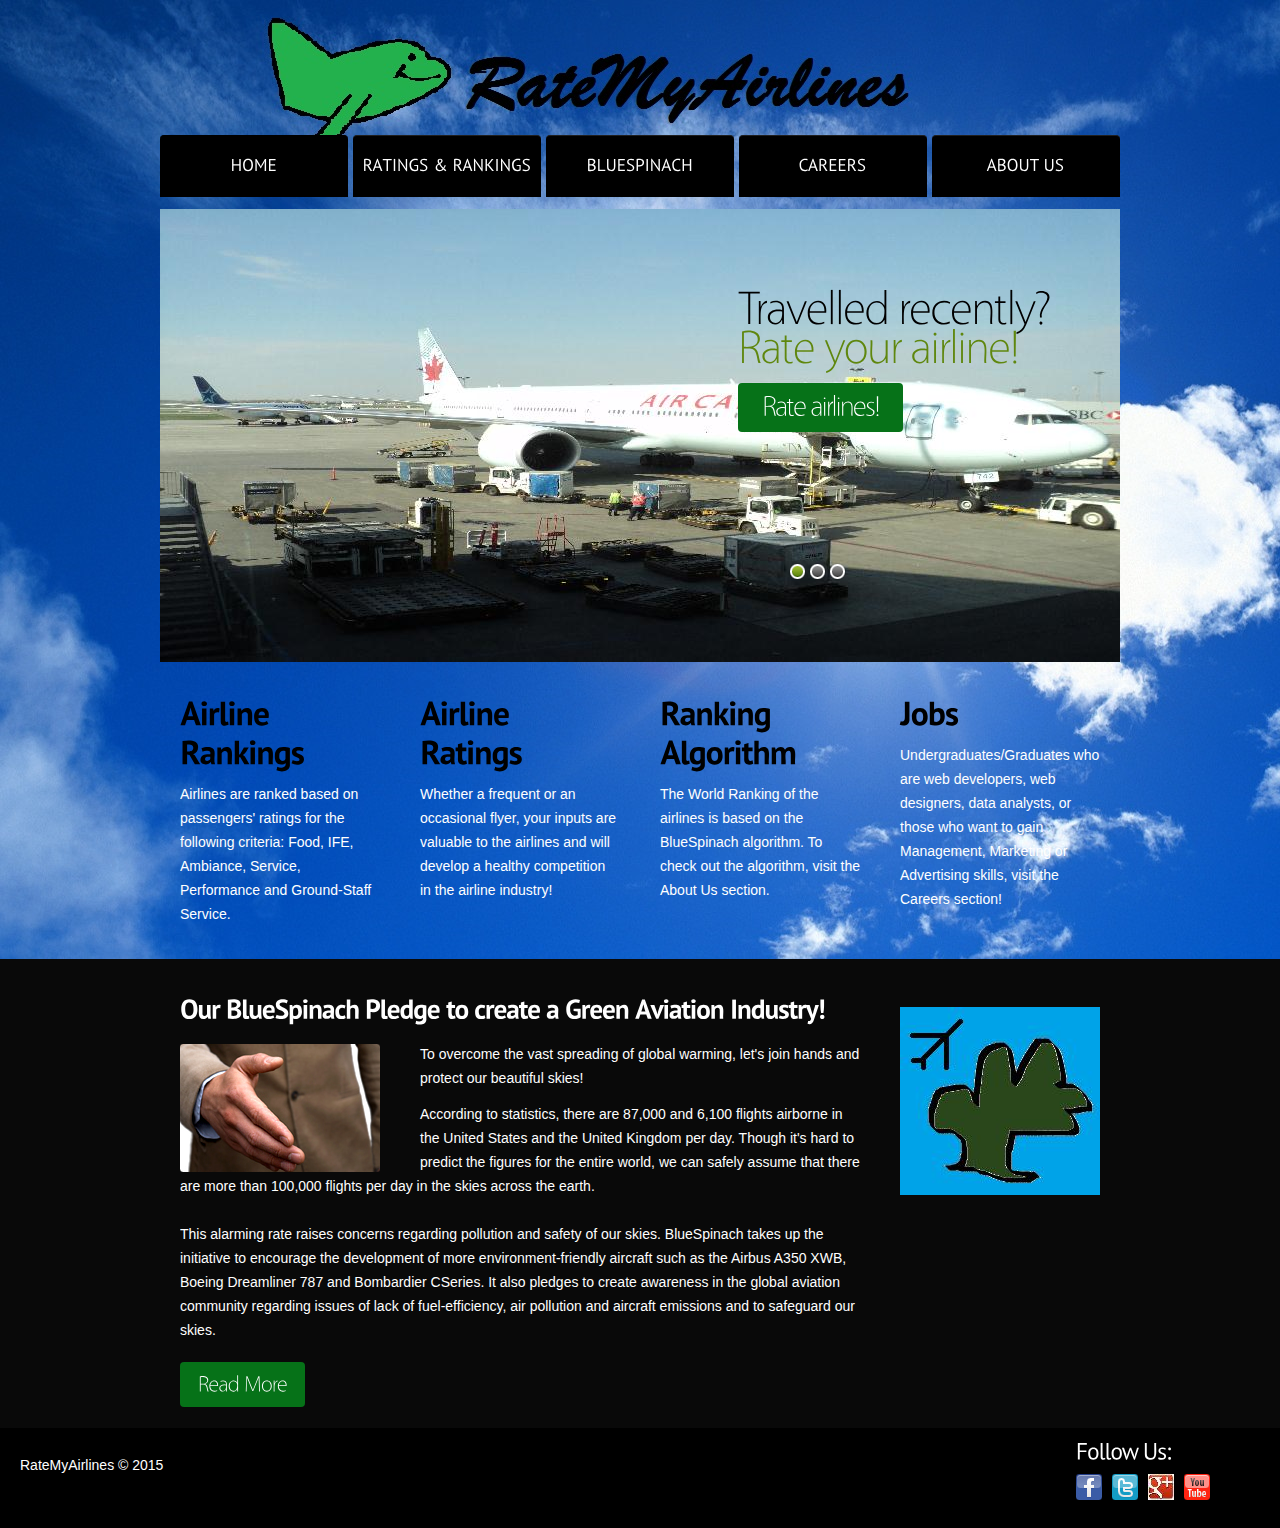
<file: index.html>
﻿<!DOCTYPE html>
<html lang="en">
	<head>
		<title>RateMyAirlines</title>
		<meta charset="utf-8">
		<link rel="stylesheet" href="css/reset.css" type="text/css" media="all">	<!-- In CSS folder (visibility hidden to public) -->
		<link rel="stylesheet" href="css/layout.css" type="text/css" media="all">	<!-- In CSS folder (visibility hidden to public) -->
		<link rel="stylesheet" href="css/style.css" type="text/css" media="all">	<!-- In CSS folder (visibility hidden to public) -->
		<script type="text/javascript" src="js/jquery-1.6.js" ></script>			<!-- In JS Folder (visibility hidden to public) -->
		<script type="text/javascript" src="js/cufon-yui.js"></script>				<!-- In JS Folder (visibility hidden to public) -->
		<script type="text/javascript" src="js/cufon-replace.js"></script>  		<!-- In JS Folder (visibility hidden to public) -->
		<script type="text/javascript" src="js/Vegur_300.font.js"></script>			<!-- In JS Folder (visibility hidden to public) -->
		<script type="text/javascript" src="js/PT_Sans_700.font.js"></script>		<!-- In JS Folder (visibility hidden to public) -->
		<script type="text/javascript" src="js/PT_Sans_400.font.js"></script>		<!-- In JS Folder (visibility hidden to public) -->
		<script type="text/javascript" src="js/tms-0.3.js"></script>				<!-- In JS Folder (visibility hidden to public) -->
		<script type="text/javascript" src="js/tms_presets.js"></script>			<!-- In JS Folder (visibility hidden to public) -->
		<script type="text/javascript" src="js/jquery.easing.1.3.js"></script>		<!-- In JS Folder (visibility hidden to public) -->
		<script type="text/javascript" src="js/atooltip.jquery.js"></script>		<!-- In JS Folder (visibility hidden to public) -->
		<!--[if lt IE 9]>
		<script type="text/javascript" src="js/html5.js"></script>
		<link rel="stylesheet" href="css/ie.css" type="text/css" media="all">
		<![endif]-->
		<!--[if lt IE 7]>
			<div style=' clear: both; text-align:center; position: relative;'>
				<a href="http://windows.microsoft.com/en-US/internet-explorer/products/ie/home?ocid=ie6_countdown_bannercode"><img src="http://storage.ie6countdown.com/assets/100/images/banners/warning_bar_0000_us.jpg" border="0" height="42" width="820" alt="You might not be able to view all the contents of this page because you are using an outdated browser. For a faster and safer browsing experience, switch to Google Chrome." /></a>
			</div>
		<![endif]-->
	</head>
<script>
div.bottom{
width:100%;
background: black;
}
</script>
	<body id="page1">
		<div class="main">
<!--header -->
			<header>
				<div class="wrapper">
					<h1><a href="index.html" id=""></a></h1>
				</div>
				<nav>
					<ul id="menu">
						<li class="active"><a href="index.html"><span>Home</span></a></li>
						<li><a href="Ratings&Rankings.html"><span>Ratings & Rankings</span></a></li>
						<li><a href="BlueSpinach.html"><span>BlueSpinach</span></a></li>
						<li><a href="Careers.html"><span>Careers</span></a></li>
						<li class="last"><a href="AboutUs.html"><span>About Us</span></a></li>
					</ul>
				</nav>
				<div id="slider">
					<ul class="items">
						<li>
							<img src="images/img1.jpg" alt="slide image">
							<div class="banner">
								<span class="title"><span class="color2">Travelled recently?</span><span class="color1">Rate your airline!</span></span>
								<a href="Ratings.php" class="button1">Rate airlines!</a>
							</div>
						</li>
						<li>
							<img src="images/lufthansa.jpg" alt="slide image">
							<div class="banner">
								<span class="title"><span class="color2">View the world rankings!</span></span>
								<a href="Rankings.html" class="button1">View Rankings</a>
							</div>
						</li>
						<li>
							<img src="images/img4.jpg" alt="slide image">
							<div class="banner">
								<span class="title"><span class="color2">Go Green and let the Skies be Blue!</span></span>
								<a href="BlueSpinach.html" class="button1">BlueSpinach</a>
							</div>
						</li>
					</ul>
				</div>
			</header>
<!--header end-->
<!--content -->
			<article id="content"><div class="ic"></div>
				<div class="wrapper">
					<div class="col1 marg_right1">
						<h2><font color = "black">Airline Rankings</font></h2>
						<p>Airlines are ranked based on passengers' ratings for the following criteria: Food, IFE, Ambiance, Service, Performance and Ground-Staff Service.</p>
					</div>
					<div class="col1 marg_right1">
						<h2><font color = "black">Airline<br>Ratings</font></h2>
						<p>Whether a frequent or an occasional flyer, your inputs are valuable to the airlines and will develop a healthy competition in the airline industry!</p>
					</div>
					<div class="col1 marg_right1">
						<h2><font color = "black">Ranking Algorithm</font></h2>
						<p>The World Ranking of the airlines is based on the BlueSpinach algorithm. To check out the algorithm, visit the About Us section.</p>
					</div>
					<div class="col1">
						<h2><font color = "black">Jobs<br></font></h2>
						<p>Undergraduates/Graduates who are web developers, web designers, data analysts, or those who want to gain Management, Marketing or Advertising skills, visit the Careers section! </p>  
					</div>
				</div>
			</article>
		</div>
		<div class="bg1">
			<div class="main">
				<article id="content2">
					<div class="wrapper">
						<div class="col2 marg_right1">
							<h3>Our BlueSpinach Pledge to create a Green Aviation Industry!</h3>
							<div class="wrapper">
								<figure class="left marg_right1"><img src="images/page1_img1.jpg" alt=""></figure>
								<p class="color2 pad_bot1">To overcome the vast spreading of global warming, let's join hands and protect our beautiful skies!</p>
								<p>According to statistics, there are 87,000 and 6,100 flights airborne in the United States and the United Kingdom per day. Though it's hard to predict the figures for the entire world, we can safely assume that there are more than 100,000 flights per day in the skies across the earth.</p>
							</div>
							<p>This alarming rate raises concerns regarding pollution and safety of our skies. BlueSpinach takes up the initiative to encourage the development of more environment-friendly aircraft such as the Airbus A350 XWB, Boeing Dreamliner 787 and Bombardier CSeries. It also pledges to create awareness in the global aviation community regarding issues of lack of fuel-efficiency, air pollution and aircraft emissions and to safeguard our skies.</p>
							<a href="BlueSpinach.html" class="button1">Read More</a>
						</div>
						<div class="col1">
							<br><br>
							<img src = "images/ourlogo1.jpg" alt = "">
						</div>
					</div>
				</article>
			</div>
		</div>
		<div class="bottom">
<!--content end-->
<!--footer -->
			<footer>
				<ul id="icons">
					<li class="first">Follow Us:</li>
					<li><a href="#" class="normaltip" title="Facebook"><img src="images/icon1.jpg" alt=""></a></li>
					<li><a href="#" class="normaltip" title="Twitter"><img src="images/icon2.jpg" alt=""></a></li>
					<li><a href="#" class="normaltip" title="Google+"><img src="images/icon3.jpg" alt=""></a></li>
					<li><a href="#" class="normaltip" title="YouTube"><img src="images/icon4.jpg" alt=""></a></li>
				</ul>
				RateMyAirlines &copy; 2015
				<!-- {%FOOTER_LINK} -->
			</footer>
<!--footer end-->
		</div>
		<script type="text/javascript"> Cufon.now(); </script>
		<script>
			$(window).load(function(){
				$('#slider')._TMS({
					banners:true,
					waitBannerAnimation:false,
					preset:'diagonalFade',
					easing:'easeOutQuad',
					pagination:true,
					duration:400,
					slideshow:5000,
					bannerShow:function(banner){
						banner.css({marginRight:-500}).stop().animate({marginRight:0}, 600)
					},
					bannerHide:function(banner){
						banner.stop().animate({marginRight:-500}, 600)
					}
					})
			})
		</script>
	</body>
</html>
</file>
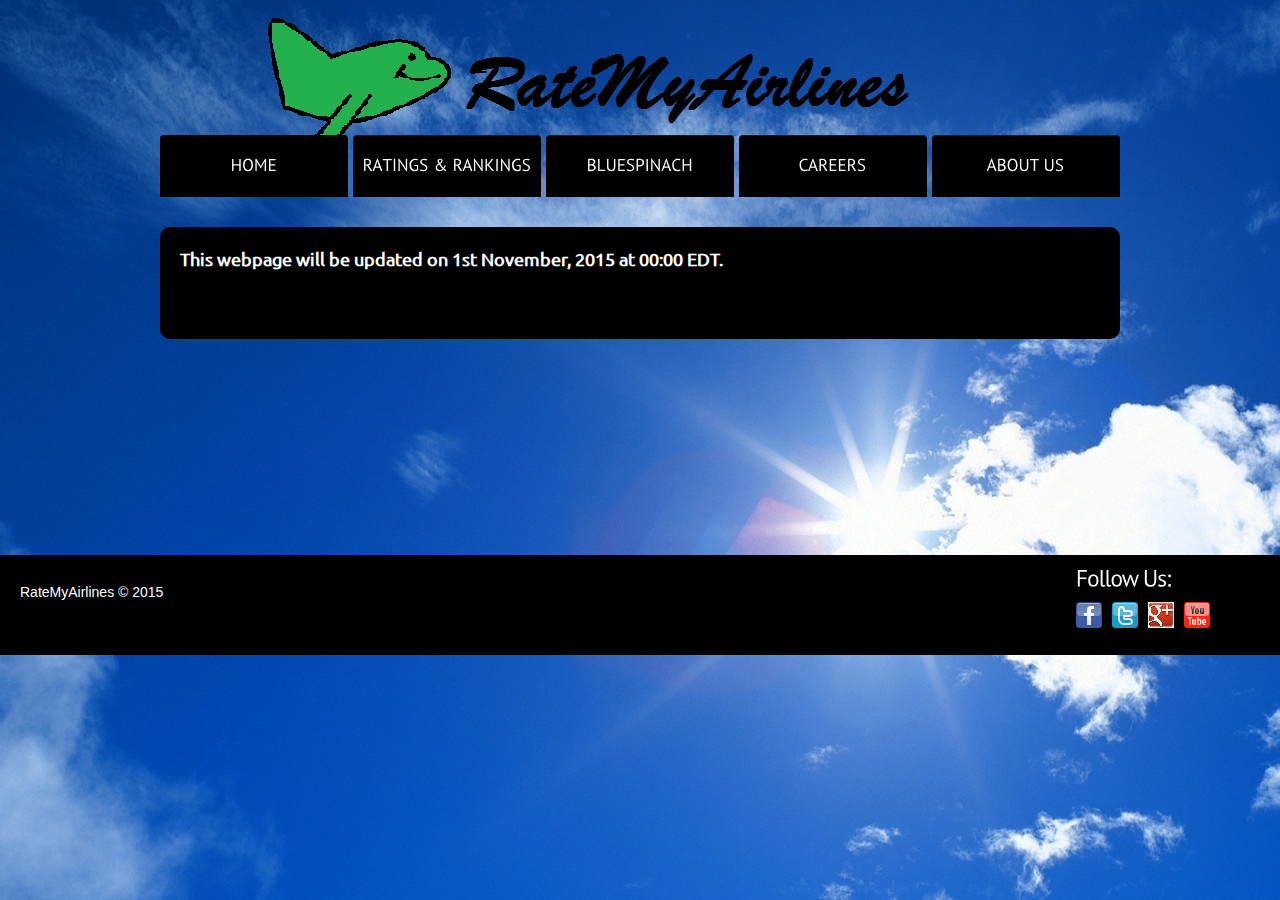
<file: AboutUs.html>
<!DOCTYPE html>
<html lang="en">
	<head>
		<title>RateMyAirlines</title>
		<meta charset="utf-8">
		<link rel="stylesheet" href="css/reset.css" type="text/css" media="all">
		<link rel="stylesheet" href="css/layout.css" type="text/css" media="all">
		<link rel="stylesheet" href="css/style.css" type="text/css" media="all">
		<script type="text/javascript" src="js/jquery-1.6.js" ></script>
		<script type="text/javascript" src="js/cufon-yui.js"></script>
		<script type="text/javascript" src="js/cufon-replace.js"></script>  
		<script type="text/javascript" src="js/Vegur_300.font.js"></script>
		<script type="text/javascript" src="js/PT_Sans_700.font.js"></script>
		<script type="text/javascript" src="js/PT_Sans_400.font.js"></script>
		<script type="text/javascript" src="js/tms-0.3.js"></script>
		<script type="text/javascript" src="js/tms_presets.js"></script>
		<script type="text/javascript" src="js/jquery.easing.1.3.js"></script>
		<script type="text/javascript" src="js/atooltip.jquery.js"></script>
		<!--[if lt IE 9]>
		<script type="text/javascript" src="js/html5.js"></script>
		<link rel="stylesheet" href="css/ie.css" type="text/css" media="all">
		<![endif]-->
		<!--[if lt IE 7]>
			<div style=' clear: both; text-align:center; position: relative;'>
				<a href="http://windows.microsoft.com/en-US/internet-explorer/products/ie/home?ocid=ie6_countdown_bannercode"><img src="http://storage.ie6countdown.com/assets/100/images/banners/warning_bar_0000_us.jpg" border="0" height="42" width="820" alt="You are using an outdated browser. For a faster, safer browsing experience, upgrade for free today." /></a>
			</div>
		<![endif]-->
		<style type="text/css">
			@font-face{
				font-family: FormFont;
				src: url('Ubuntu-R.ttf');
			}
			div.topBox{
				margin-top: 0px;
				margin-left: 0px;
				width: 650px;
				height: 125px;
				visibility: hidden;
			}
			div.text{
				background: black;
				border-bottom-right-radius: 10px;
				border-top-left-radius: 10px;
				border-bottom-left-radius: 10px;
				border-top-right-radius: 10px;
				padding-top: 20px;
				padding-bottom: 20px;
			}
			div.text1{
				background: black;
			}
			.h3{
				font-size: 25px;
			}
			h3{
				color: green;
				font-family: FormFont;
				font-size: 200%;
			}
			.h4{
				font-size: 18px;
			}
			h4{
				color: white;
				font-family: FormFont;
			}
			div.temp{
				margin-left: 20px;
			}
			div.bottom{
				width: 100%;
				background: black;
			}
		</style>
	</head>
	<body id="page5">
		<div class="main">
<!--header -->
			<header>
				<div class="topBox">
					<p></p>
				</div>
				<nav>
					<ul id="menu">
						<li class="active"><a href="index.html"><span>Home</span></a></li>
						<li><a href="Ratings&Rankings.html"><span>Ratings & Rankings</span></a></li>
						<li><a href="BlueSpinach.html"><span>BlueSpinach</span></a></li>
						<li><a href="Careers.html"><span>Careers</span></a></li>
						<li class="last"><a href="AboutUs.html"><span>About Us</span></a></li>
					</ul>
				</nav>
			</header>
<!--header end-->
		</div>
		<div class="main">
			<br>
			<br>
			<div class="text">
				<div class="temp">
					<h4 class="h4">This webpage will be updated on 1st November, 2015 at 00:00 EDT.</h4>
					<br>
					<br>
				</div>
			</div><br><br><br><br><br><br><br><br>
			<div class = "main">
			<div class = "text1">
			</div>
			</div>
			</div>
			<br>
<!--content end-->
<!--footer -->
			<div class="bottom">
			<footer>
				<ul id="icons">
					<li class="first">Follow Us:</li>
					<li><a href="#" class="normaltip" title="Facebook"><img src="images/icon1.jpg" alt=""></a></li>
					<li><a href="#" class="normaltip" title="Twitter"><img src="images/icon2.jpg" alt=""></a></li>
					<li><a href="#" class="normaltip" title="Google+"><img src="images/icon3.jpg" alt=""></a></li>
					<li><a href="#" class="normaltip" title="YouTube"><img src="images/icon4.jpg" alt=""></a></li>
				</ul>
				RateMyAirlines &copy; 2015
				<!-- {%FOOTER_LINK} -->
			</footer>
			</div>
<!--footer end-->
		
		<script type="text/javascript"> Cufon.now(); </script>
	</body>
</html>
</file>
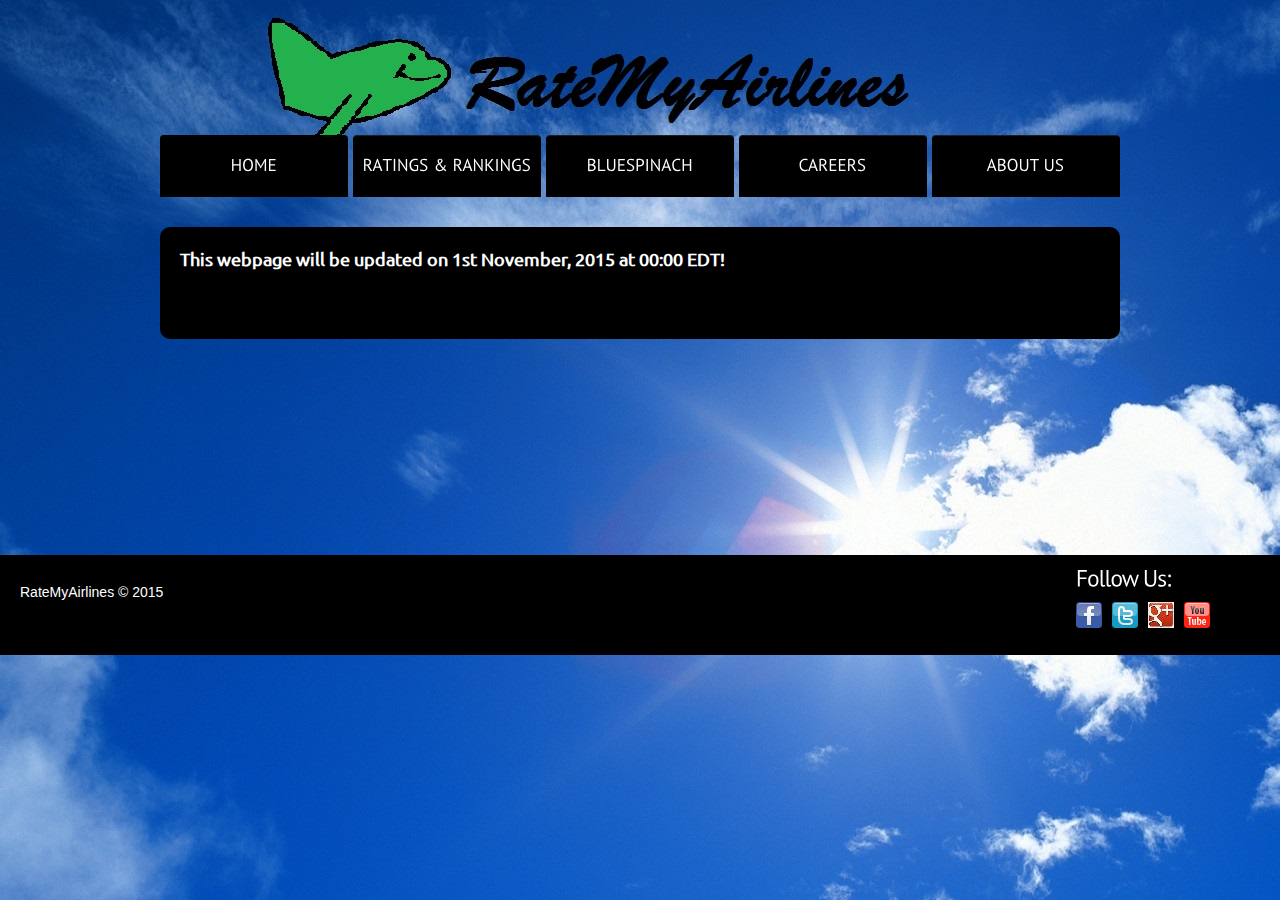
<file: BlueSpinach.html>
<!DOCTYPE html>
<html lang="en">
	<head>
		<title>RateMyAirlines</title>
		<meta charset="utf-8">
		<link rel="stylesheet" href="css/reset.css" type="text/css" media="all">
		<link rel="stylesheet" href="css/layout.css" type="text/css" media="all">
		<link rel="stylesheet" href="css/style.css" type="text/css" media="all">
		<script type="text/javascript" src="js/jquery-1.6.js" ></script>
		<script type="text/javascript" src="js/cufon-yui.js"></script>
		<script type="text/javascript" src="js/cufon-replace.js"></script>  
		<script type="text/javascript" src="js/Vegur_300.font.js"></script>
		<script type="text/javascript" src="js/PT_Sans_700.font.js"></script>
		<script type="text/javascript" src="js/PT_Sans_400.font.js"></script>
		<script type="text/javascript" src="js/tms-0.3.js"></script>
		<script type="text/javascript" src="js/tms_presets.js"></script>
		<script type="text/javascript" src="js/jquery.easing.1.3.js"></script>
		<script type="text/javascript" src="js/atooltip.jquery.js"></script>
		<!--[if lt IE 9]>
		<script type="text/javascript" src="js/html5.js"></script>
		<link rel="stylesheet" href="css/ie.css" type="text/css" media="all">
		<![endif]-->
		<!--[if lt IE 7]>
			<div style=' clear: both; text-align:center; position: relative;'>
				<a href="http://windows.microsoft.com/en-US/internet-explorer/products/ie/home?ocid=ie6_countdown_bannercode"><img src="http://storage.ie6countdown.com/assets/100/images/banners/warning_bar_0000_us.jpg" border="0" height="42" width="820" alt="You are using an outdated browser. For a faster, safer browsing experience, upgrade for free today." /></a>
			</div>
		<![endif]-->
		<style type="text/css">
			@font-face{
				font-family: FormFont;
				src: url('Ubuntu-R.ttf');
			}
			div.topBox{
				margin-top: 0px;
				margin-left: 0px;
				width: 650px;
				height: 125px;
				visibility: hidden;
			}
			div.text{
				background: black;
				border-bottom-right-radius: 10px;
				border-top-left-radius: 10px;
				border-bottom-left-radius: 10px;
				border-top-right-radius: 10px;
				padding-top: 20px;
				padding-bottom: 20px;
			}
			div.text1{
				background: black;
			}
			.h3{
				font-size: 25px;
			}
			h3{
				color: green;
				font-family: FormFont;
				font-size: 200%;
			}
			.h4{
				font-size: 18px;
			}
			h4{
				color: white;
				font-family: FormFont;
			}
			div.temp{
				margin-left: 20px;
			}
			div.bottom{
				width: 100%;
				background: black;
			}
		</style>
	</head>
	<body id="page5">
		<div class="main">
<!--header -->
			<header>
				<div class="topBox">
					<p></p>
				</div>
				<nav>
					<ul id="menu">
						<li class="active"><a href="index.html"><span>Home</span></a></li>
						<li><a href="Ratings&Rankings.html"><span>Ratings & Rankings</span></a></li>
						<li><a href="BlueSpinach.html"><span>BlueSpinach</span></a></li>
						<li><a href="Careers.html"><span>Careers</span></a></li>
						<li class="last"><a href="AboutUs.html"><span>About Us</span></a></li>
					</ul>
				</nav>
			</header>
<!--header end-->
		</div>
		<div class="main">
			<br>
			<br>
			<div class="text">
				<div class="temp">
					<h4 class="h4">This webpage will be updated on 1st November, 2015 at 00:00 EDT! </h4>
					<br>
					<br>
				</div>
			</div><br><br><br><br><br><br><br><br>
			<div class = "main">
			<div class = "text1">
			</div>
			</div>
			</div>
			<br>
<!--content end-->
<!--footer -->
			<div class="bottom">
			<footer>
				<ul id="icons">
					<li class="first">Follow Us:</li>
					<li><a href="#" class="normaltip" title="Facebook"><img src="images/icon1.jpg" alt=""></a></li>
					<li><a href="#" class="normaltip" title="Twitter"><img src="images/icon2.jpg" alt=""></a></li>
					<li><a href="#" class="normaltip" title="Google+"><img src="images/icon3.jpg" alt=""></a></li>
					<li><a href="#" class="normaltip" title="YouTube"><img src="images/icon4.jpg" alt=""></a></li>
				</ul>
				RateMyAirlines &copy; 2015
				<!-- {%FOOTER_LINK} -->
			</footer>
			</div>
<!--footer end-->
		
		<script type="text/javascript"> Cufon.now(); </script>
	</body>
</html>
</file>
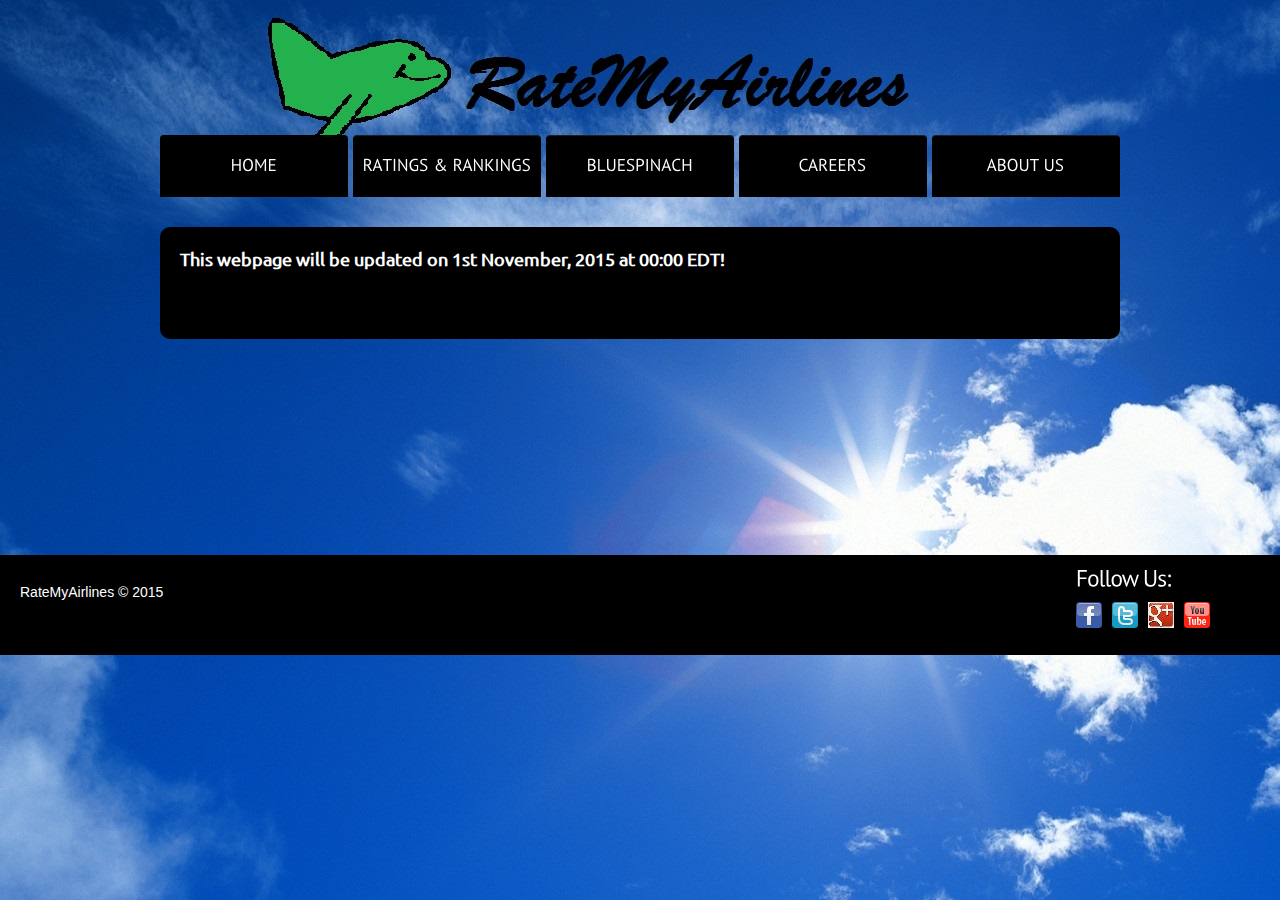
<file: Careers.html>
<!DOCTYPE html>
<html lang="en">
	<head>
		<title>RateMyAirlines</title>
		<meta charset="utf-8">
		<link rel="stylesheet" href="css/reset.css" type="text/css" media="all">
		<link rel="stylesheet" href="css/layout.css" type="text/css" media="all">
		<link rel="stylesheet" href="css/style.css" type="text/css" media="all">
		<script type="text/javascript" src="js/jquery-1.6.js" ></script>
		<script type="text/javascript" src="js/cufon-yui.js"></script>
		<script type="text/javascript" src="js/cufon-replace.js"></script>  
		<script type="text/javascript" src="js/Vegur_300.font.js"></script>
		<script type="text/javascript" src="js/PT_Sans_700.font.js"></script>
		<script type="text/javascript" src="js/PT_Sans_400.font.js"></script>
		<script type="text/javascript" src="js/tms-0.3.js"></script>
		<script type="text/javascript" src="js/tms_presets.js"></script>
		<script type="text/javascript" src="js/jquery.easing.1.3.js"></script>
		<script type="text/javascript" src="js/atooltip.jquery.js"></script>
		<!--[if lt IE 9]>
		<script type="text/javascript" src="js/html5.js"></script>
		<link rel="stylesheet" href="css/ie.css" type="text/css" media="all">
		<![endif]-->
		<!--[if lt IE 7]>
			<div style=' clear: both; text-align:center; position: relative;'>
				<a href="http://windows.microsoft.com/en-US/internet-explorer/products/ie/home?ocid=ie6_countdown_bannercode"><img src="http://storage.ie6countdown.com/assets/100/images/banners/warning_bar_0000_us.jpg" border="0" height="42" width="820" alt="You are using an outdated browser. For a faster, safer browsing experience, upgrade for free today." /></a>
			</div>
		<![endif]-->
		<style type="text/css">
			@font-face{
				font-family: FormFont;
				src: url('Ubuntu-R.ttf');
			}
			div.topBox{
				margin-top: 0px;
				margin-left: 0px;
				width: 650px;
				height: 125px;
				visibility: hidden;
			}
			div.text{
				background: black;
				border-bottom-right-radius: 10px;
				border-top-left-radius: 10px;
				border-bottom-left-radius: 10px;
				border-top-right-radius: 10px;
				padding-top: 20px;
				padding-bottom: 20px;
			}
			div.text1{
				background: black;
			}
			.h3{
				font-size: 25px;
			}
			h3{
				color: green;
				font-family: FormFont;
				font-size: 200%;
			}
			.h4{
				font-size: 18px;
			}
			h4{
				color: white;
				font-family: FormFont;
			}
			div.temp{
				margin-left: 20px;
			}
			div.bottom{
				width: 100%;
				background: black;
			}
		</style>
	</head>
	<body id="page5">
		<div class="main">
<!--header -->
			<header>
				<div class="topBox">
					<p></p>
				</div>
				<nav>
					<ul id="menu">
						<li class="active"><a href="index.html"><span>Home</span></a></li>
						<li><a href="Ratings&Rankings.html"><span>Ratings & Rankings</span></a></li>
						<li><a href="BlueSpinach.html"><span>BlueSpinach</span></a></li>
						<li><a href="Careers.html"><span>Careers</span></a></li>
						<li class="last"><a href="AboutUs.html"><span>About Us</span></a></li>
					</ul>
				</nav>
			</header>
<!--header end-->
		</div>
		<div class="main">
			<br>
			<br>
			<div class="text">
				<div class="temp">
					<h4 class="h4">This webpage will be updated on 1st November, 2015 at 00:00 EDT!</h4>
					<br>
					<br>
				</div>
			</div><br><br><br><br><br><br><br><br>
			<div class = "main">
			<div class = "text1">
			</div>
			</div>
			</div>
			<br>
<!--content end-->
<!--footer -->
			<div class="bottom">
			<footer>
				<ul id="icons">
					<li class="first">Follow Us:</li>
					<li><a href="#" class="normaltip" title="Facebook"><img src="images/icon1.jpg" alt=""></a></li>
					<li><a href="#" class="normaltip" title="Twitter"><img src="images/icon2.jpg" alt=""></a></li>
					<li><a href="#" class="normaltip" title="Google+"><img src="images/icon3.jpg" alt=""></a></li>
					<li><a href="#" class="normaltip" title="YouTube"><img src="images/icon4.jpg" alt=""></a></li>
				</ul>
				RateMyAirlines &copy; 2015
				<!-- {%FOOTER_LINK} -->
			</footer>
			</div>
<!--footer end-->
		
		<script type="text/javascript"> Cufon.now(); </script>
	</body>
</html>
</file>
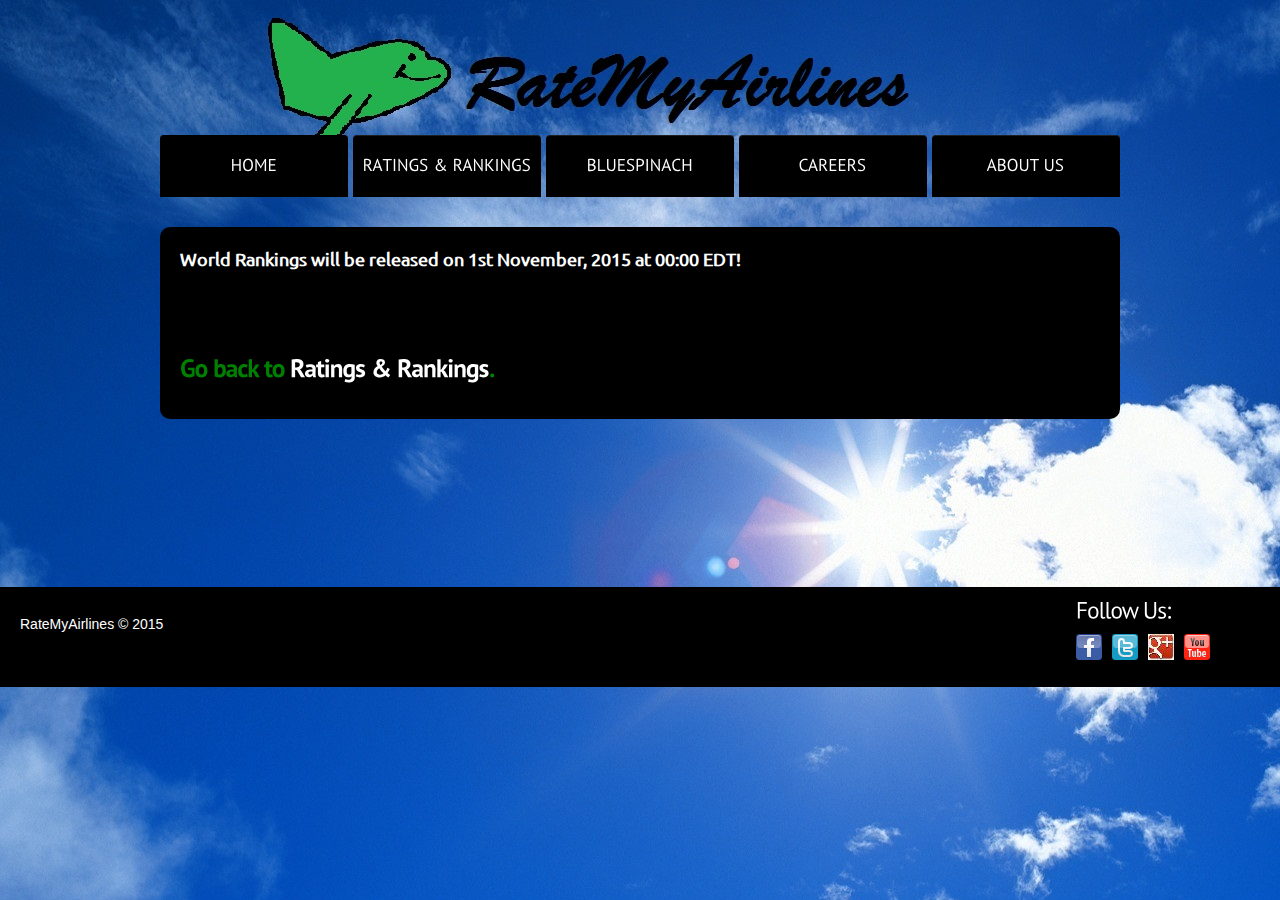
<file: Rankings.html>
<!DOCTYPE html>
<html lang="en">
	<head>
		<title>RateMyAirlines</title>
		<meta charset="utf-8">
		<link rel="stylesheet" href="css/reset.css" type="text/css" media="all">
		<link rel="stylesheet" href="css/layout.css" type="text/css" media="all">
		<link rel="stylesheet" href="css/style.css" type="text/css" media="all">
		<script type="text/javascript" src="js/jquery-1.6.js" ></script>
		<script type="text/javascript" src="js/cufon-yui.js"></script>
		<script type="text/javascript" src="js/cufon-replace.js"></script>  
		<script type="text/javascript" src="js/Vegur_300.font.js"></script>
		<script type="text/javascript" src="js/PT_Sans_700.font.js"></script>
		<script type="text/javascript" src="js/PT_Sans_400.font.js"></script>
		<script type="text/javascript" src="js/tms-0.3.js"></script>
		<script type="text/javascript" src="js/tms_presets.js"></script>
		<script type="text/javascript" src="js/jquery.easing.1.3.js"></script>
		<script type="text/javascript" src="js/atooltip.jquery.js"></script>
		<!--[if lt IE 9]>
		<script type="text/javascript" src="js/html5.js"></script>
		<link rel="stylesheet" href="css/ie.css" type="text/css" media="all">
		<![endif]-->
		<!--[if lt IE 7]>
			<div style=' clear: both; text-align:center; position: relative;'>
				<a href="http://windows.microsoft.com/en-US/internet-explorer/products/ie/home?ocid=ie6_countdown_bannercode"><img src="http://storage.ie6countdown.com/assets/100/images/banners/warning_bar_0000_us.jpg" border="0" height="42" width="820" alt="You are using an outdated browser. For a faster, safer browsing experience, upgrade for free today." /></a>
			</div>
		<![endif]-->
		<style type="text/css">
			@font-face{
				font-family: FormFont;
				src: url('Ubuntu-R.ttf');
			}
			div.topBox{
				margin-top: 0px;
				margin-left: 0px;
				width: 650px;
				height: 125px;
				visibility: hidden;
			}
			div.text{
				background: black;
				border-bottom-right-radius: 10px;
				border-top-left-radius: 10px;
				border-bottom-left-radius: 10px;
				border-top-right-radius: 10px;
				padding-top: 20px;
				padding-bottom: 20px;
			}
			div.text1{
				background: black;
			}
			.h3{
				font-size: 25px;
			}
			h3{
				color: green;
				font-family: FormFont;
				font-size: 200%;
			}
			.h4{
				font-size: 18px;
			}
			h4{
				color: white;
				font-family: FormFont;
			}
			div.temp{
				margin-left: 20px;
			}
			div.bottom{
				width: 100%;
				background: black;
			}
		</style>
	</head>
	<body id="page5">
		<div class="main">
<!--header -->
			<header>
				<div class="topBox">
					<p></p>
				</div>
				<nav>
					<ul id="menu">
						<li class="active"><a href="index.html"><span>Home</span></a></li>
						<li><a href="Ratings&Rankings.html"><span>Ratings & Rankings</span></a></li>
						<li><a href="BlueSpinach.html"><span>BlueSpinach</span></a></li>
						<li><a href="Careers.html"><span>Careers</span></a></li>
						<li class="last"><a href="AboutUs.html"><span>About Us</span></a></li>
					</ul>
				</nav>
			</header>
<!--header end-->
		</div>
		<div class="main">
			<br>
			<br>
			<div class="text">
				<div class="temp">
					<h4 class="h4">World Rankings will be released on 1st November, 2015 at 00:00 EDT! </h4>
					<br>
					<br>
					<h3 class="h3">Go back to <a href="Ratings&Rankings.html" style="text-decoration:none; color:white;">Ratings & Rankings</a>.</h3>
				</div>
			</div><br><br><br><br><br><br>
			<div class = "main">
			<div class = "text1">
			</div>
			</div>
			</div>
			<br>
<!--content end-->
<!--footer -->
			<div class="bottom">
			<footer>
				<ul id="icons">
					<li class="first">Follow Us:</li>
					<li><a href="#" class="normaltip" title="Facebook"><img src="images/icon1.jpg" alt=""></a></li>
					<li><a href="#" class="normaltip" title="Twitter"><img src="images/icon2.jpg" alt=""></a></li>
					<li><a href="#" class="normaltip" title="Google+"><img src="images/icon3.jpg" alt=""></a></li>
					<li><a href="#" class="normaltip" title="YouTube"><img src="images/icon4.jpg" alt=""></a></li>
				</ul>
				RateMyAirlines &copy; 2015
				<!-- {%FOOTER_LINK} -->
			</footer>
			</div>
<!--footer end-->
		
		<script type="text/javascript"> Cufon.now(); </script>
	</body>
</html>
</file>
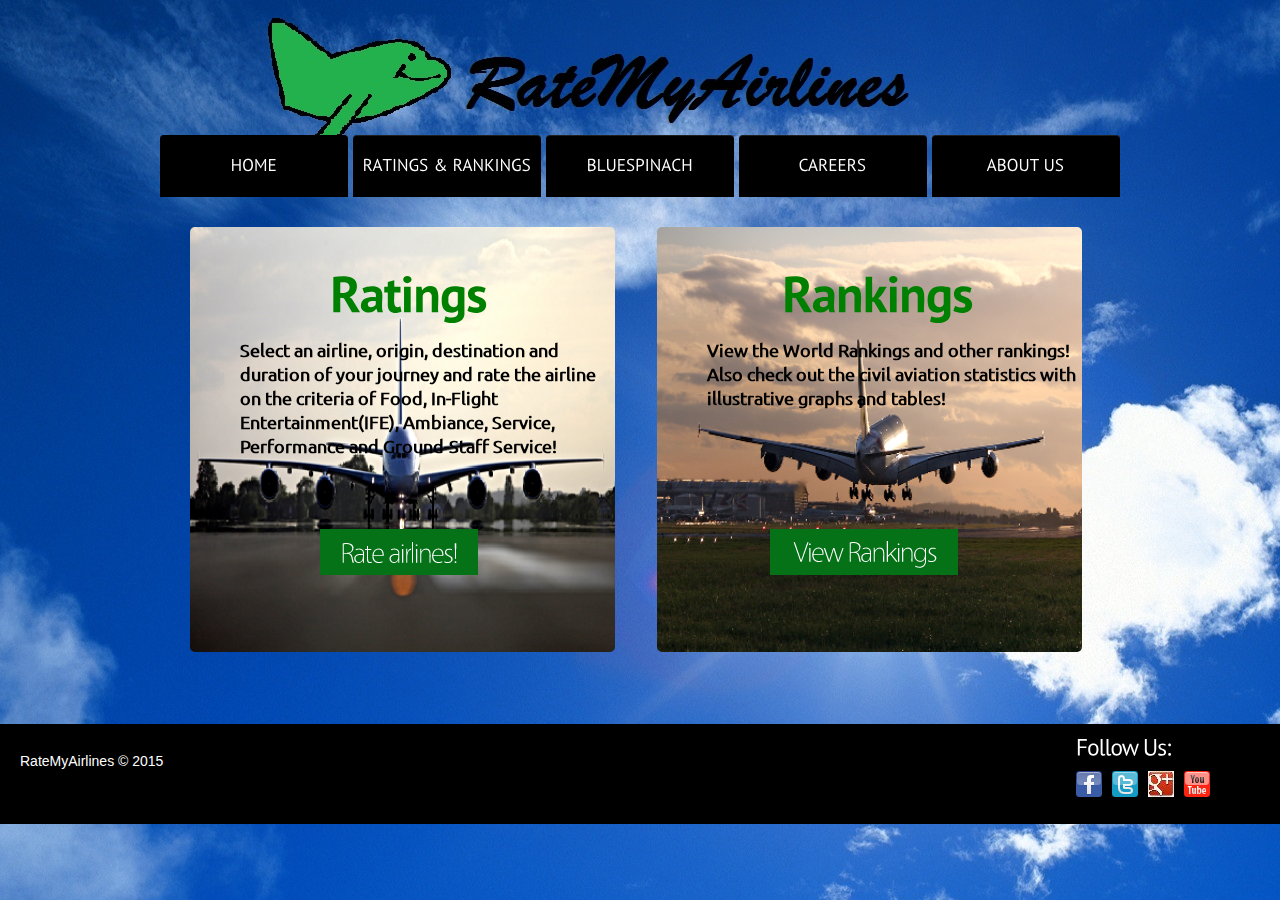
<file: Ratings&Rankings.html>
<!DOCTYPE html>
<html lang="en">
	<head>
		<title>RateMyAirlines</title>
		<meta charset="utf-8">
		<link rel="stylesheet" href="css/reset.css" type="text/css" media="all">	<!-- In CSS folder (visibility hidden to public) -->
		<link rel="stylesheet" href="css/layout.css" type="text/css" media="all">	<!-- In CSS folder (visibility hidden to public) -->
		<link rel="stylesheet" href="css/style2.css" type="text/css" media="all">	<!-- In CSS folder (visibility hidden to public) -->
		<script type="text/javascript" src="js/jquery-1.6.js" ></script>			<!-- In JS Folder (visibility hidden to public) -->
		<script type="text/javascript" src="js/cufon-yui.js"></script>				<!-- In JS Folder (visibility hidden to public) -->
		<script type="text/javascript" src="js/cufon-replace.js"></script>			<!-- In JS Folder (visibility hidden to public) --> 
		<script type="text/javascript" src="js/Vegur_300.font.js"></script>			<!-- In JS Folder (visibility hidden to public) -->
		<script type="text/javascript" src="js/PT_Sans_700.font.js"></script>		<!-- In JS Folder (visibility hidden to public) -->
		<script type="text/javascript" src="js/PT_Sans_400.font.js"></script>		<!-- In JS Folder (visibility hidden to public) -->
		<script type="text/javascript" src="js/tms-0.3.js"></script>				<!-- In JS Folder (visibility hidden to public) -->
		<script type="text/javascript" src="js/tms_presets.js"></script>			<!-- In JS Folder (visibility hidden to public) -->
		<script type="text/javascript" src="js/jquery.easing.1.3.js"></script>		<!-- In JS Folder (visibility hidden to public) -->
		<script type="text/javascript" src="js/atooltip.jquery.js"></script>		<!-- In JS Folder (visibility hidden to public) -->
		<!--[if lt IE 9]>
		<script type="text/javascript" src="js/html5.js"></script>
		<link rel="stylesheet" href="css/ie.css" type="text/css" media="all">
		<![endif]-->
		<!--[if lt IE 7]>
			<div style=' clear: both; text-align:center; position: relative;'>
				<a href="http://windows.microsoft.com/en-US/internet-explorer/products/ie/home?ocid=ie6_countdown_bannercode"><img src="http://storage.ie6countdown.com/assets/100/images/banners/warning_bar_0000_us.jpg" border="0" height="42" width="820" alt="You are using an outdated browser. For a faster, safer browsing experience, upgrade for free today." /></a>
			</div>
		<![endif]-->
		<style type="text/css">
			@font-face{
				font-family: FormFont;
				src: url('Ubuntu-R.ttf');
			}
			div.topBox{
				margin-top: 0px;
				margin-left: 0px;
				width: 650px;
				height: 125px;
				visibility: hidden;
			}
			
			div.text1 {
			background: black;			
			}
			
			#box1{
				background: url('images/back1.png');
				background-repeat: no-repeat;
				width: 425px;
				height: 425px;
				background-size: 100%, 100%;
				border-bottom-right-radius: 5px;
				border-bottom-left-radius: 5px;
				border-top-right-radius: 5px;
				border-top-left-radius: 5px;
			}
			#box2{
				background: url('images/back2.png');
				background-repeat: no-repeat;
				width: 425px;
				height: 425px;
				background-size: 100%, 100%;
				border-bottom-right-radius: 5px;
				border-bottom-left-radius: 5px;
				border-top-right-radius: 5px;
				border-top-left-radius: 5px;
			}
			.h3{
				font-size: 25px;
			}
			h3{
				color: green;
				font-family: FormFont;
				font-size: 200%;
			}
			#rating{
				margin-left: 50px;
			}
			#ranking{
				margin-left: 50px;
			}
			.h4{
				font-size: 18px;
			}
			h4{
				color: black;
				font-family: FormFont;
			}
			#td2{
				width: 42px;
			}
			#table{
				margin-left: 30px;
				height: auto;
			}
			#back1{
				position: absolute;
				left: 160px;
				bottom: 125px;
				height: auto;
				width: 350px;
				background: url('images/pic6.png');
				background-repeat: no-repeat;
			}
			#back2{
				position: absolute;
				left: 610px;
				bottom: 125px;
				height: auto;
				width: 350px;
				background: url('images/pic7.png');
				background-repeat: no-repeat;
			}
			div.bottom{
				width: 100%;
				background: black;
			}
		</style>
	</head>
	<body id="page5">
		<div class="main">
<!--header -->
			<header>
				<div class="topBox">
					<p></p>
				</div>
				<nav>
					<ul id="menu">
						<li class="active"><a href="index.html"><span>Home</span></a></li>
						<li><a href="Ratings&Rankings.html"><span>Ratings & Rankings</span></a></li>
						<li><a href="BlueSpinach.html"><span>BlueSpinach</span></a></li>
						<li><a href="Careers.html"><span>Careers</span></a></li>
						<li class="last"><a href="AboutUs.html"><span>About Us</span></a></li>
					</ul>
				</nav>
			</header>
<!--header end-->
		</div>
		<div class="main">
			<br>
			<br>
			<div class="text">
				<table Id="table">
					<tr>
						<td Id="td1"></td>
						<td Id="box1">
							<table Id="rating">
								<tr>
									<td class="h3"><h3 align ="left" style='padding-left : 90px'>Ratings</h3></td>
								</tr>
								<tr>
									<td class="h4"><h4>Select an airline, origin, destination and duration of your journey and rate the airline on the criteria of Food, In-Flight Entertainment(IFE), Ambiance, Service, Performance and Ground-Staff Service!</h4><br></td>
								</tr>
								<tr>
									<td Id="back1"><canvas Id="MyCanvas" width="158" height="46" onclick="location.href='Ratings.php';" style="cursor:pointer;"></canvas></td>
									<script>
										var c = document.getElementById("MyCanvas");
										var ctx = c.getContext("2d");
										var img = document.createElement("img1");
										img.src = "pic6.png";
										MyCanvas.appendChild(img);
									</script>
								</tr>
							</table>
						</td>
						<td Id="td2"></td>
						<td Id="box2">
							<table Id="ranking">
								<tr>
									<td class="h3"><h3 align = "left" style = 'padding-left: 75px'>Rankings</h3></td>
								</tr>
								<tr>
									<td class="h4"><h4>View the World Rankings and other rankings! Also check out the civil aviation statistics with illustrative graphs and tables!</h4><br></td>
								</tr>
								<tr>
									<td Id="back2"><canvas Id="MyCanvas" width="158" height="46" onclick="location.href='Rankings.html';" style="cursor:pointer;"></canvas></td>
								</tr>
							</table>
						</td>
						<td Id="td3"></td>
					</tr>
				</table>
			</div><br><br>
			<div class = "main">
			</div>
			</div>
<br>
<!--content end-->
<!--footer -->
					
<div class="bottom">			
<footer>
				<ul id="icons">
					<li class="first">Follow Us:</li>
					<li><a href="#" class="normaltip" title="Facebook"><img src="images/icon1.jpg" alt=""></a></li>
					<li><a href="#" class="normaltip" title="Twitter"><img src="images/icon2.jpg" alt=""></a></li>
					<li><a href="#" class="normaltip" title="Google+"><img src="images/icon3.jpg" alt=""></a></li>
					<li><a href="#" class="normaltip" title="YouTube"><img src="images/icon4.jpg" alt=""></a></li>
				</ul>
				RateMyAirlines &copy; 2015
				<!-- {%FOOTER_LINK} -->
			</footer>
</div>					
<!--footer end-->
		<script type="text/javascript"> Cufon.now(); </script>
	</body>
</html>
</file>
<file: css/layout.css>
.col1, .col2, .col3, .cols { float:left;}

.col1{ width:200px;}
.col2{ width:680px}
.col3{ width:440px}

/*======= index.html =======*/
/*======= index-1.html =======*/
#page2 #content .col1{ width:280px;}
#page2 #content .col2{ width:600px;}
#page2 #content{ padding-bottom:20px;}
#page2 #content2{ padding-bottom:40px;}
/*======= index-2.html =======*/
#page3 #content .col1{ width:280px;}
#page3 #content .col2{ width:600px;}
#page3 .dropcap_1{ margin-bottom:0}
#page3 #content2{ padding-bottom:12px;}
/*======= index-3.html =======*/
#page4 #content .col1{ width:280px;}
#page4 #content .col1 p{ width:190px; float:left;}
#page4 #content2{ padding-bottom:9px;}
/*======= index-4.html =======*/
#page5 #content{ padding-bottom:40px;}
#page5 #content2 .col1{ width:280px;}
#page5 #content2{ padding-bottom:9px;}
/*======= index-5.html =======*/
</file>
<file: css/style.css>
/* Getting the new tags to behave */
article, aside, audio, canvas, command, datalist, details, embed, figcaption, figure, footer, header, hgroup, keygen, meter, nav, output, progress, section, source, video {display:block}
mark, rp, rt, ruby, summary, time {display:inline}
/* Left & Right alignment */
.left  {float:left}
.right  {float:right}
.wrapper {width:100%;overflow:hidden}
/* Global properties ======================================================== */
body {background:url(../images/back1.jpg) 0 0 repeat-x #000;border:0;font:14px Arial, Helvetica, sans-serif;color:#FFFFFF;line-height:24px;min-width:980px} /* 808080 is grey color */
.ic, .ic a {border:0;float:right;background:#fff;color:#f00;width:50%;line-height:10px;font-size:10px;margin:-220% 0 0 0;overflow:hidden;padding:0}
.css3{border-radius:8px;-moz-border-radius:8px;-webkit-border-radius:8px;box-shadow:0 0 4px rgba(0, 0, 0, .4);-moz-box-shadow:0 0 4px rgba(0, 0, 0, .4);-webkit-box-shadow:0 0 4px rgba(0, 0, 0, .4);position:relative}
/* Global Structure ============================================================= */
.main {margin:0 auto;	width:960px;position:relative}
.bg1 {background:#090909} /*black for the body of our pledge */
/* ============================= main layout ====================== */
a {color:#06031B;text-decoration:none;outline:none}
a:hover {color:#fff}
h1 {padding:125px 0 0 9px;float:left}
h2 {font-size:33px;color:#000000;font-weight:700;line-height:1.2em;padding:30px 0 11px 0;letter-spacing:-1px} /* for font colour of jobs, ranking algorithm, etc. */
h3 {font-size:27px;color:#fff;font-weight:700;line-height:1.2em;padding:33px 0 17px 0;letter-spacing:-1px}
h3.color1 {padding:0 0 7px 0}
p {padding-bottom:24px}
/* ============================= header ====================== */
header {height:179px}
#page1 header {height:662px}
#logo {display:block;text-indent:-9999px;background:url(../images/logo.png) 0 0 no-repeat;width:581px;height:89px}
#menu  {padding-top:10px} /*for the long green line */
#menu > li  {float:left;padding-right:5px}
#menu .last {padding-right:0px}
#menu > li > a {width:188px;display:block;font-size:17px;color:#fff;text-transform:uppercase;font-weight:400;height:61px;line-height:58px;border-top:1px solid #1f1f1f;background:#000;text-align:center;border-radius:4px 4px 0 0;-moz-border-radius:4px 4px 0 0;-webkit-border-radius:4px 4px 0 0;position:relative}
#menu > li > a:hover, #menu > .active > a {background:#000000;border-color:#000000}  /* for the color of home, ratings, etc */
#menu > li > a span {display:block;position:relative}
#slider {position:absolute;top:209px;left:0;width:100%;height:453px;overflow:hidden;z-index:1}
.items {display:none}
.pagination {position:absolute;bottom:82px;right:274px;z-index:2}
.pagination li {float:left;padding-left:3px}
.pagination a {display:block;width:17px;height:17px;background:url(../images/buttons.png) right 0 no-repeat;text-indent:-9999px}
.pagination a:hover, .pagination .current a {background-position:left}
.banner {position:absolute;top:87px;z-index:2;right:32px;color:#a0a0a0;width:350px}
.title {font-size:47px;line-height:1.2em;letter-spacing:-2px;display:block;padding-bottom:9px}
.title .color2 {color:#000}
.title span {display:block;margin-top:-17px}
.banner .button1 {font-size:28px;padding:0 24px;height:49px;line-height:46px;margin-top:-1px;letter-spacing:-2px}
.banner .button1:hover {background:#090909;color:#fff}
.signature {text-align:right;display:block;color:#000000;line-height:20px;padding-top:6px}
.signature strong {display:block;color:#fff}
/* ============================= content ====================== */
#content, #content2 {padding:0 20px}
#content {padding-bottom:9px}
#content2 {padding-bottom:21px}
.pad_bot1 {padding-bottom:12px}
.marg_right1 {margin-right:40px}
.marg_right2 {margin-right:20px}
.no_pad { padding-bottom:0}
.color1 {color:#5f870e}
.color2 {color:#fff}
.button1 {display:inline-block;font-size:22px;color:#fff;padding:0 18px;background:#067218;height:45px;line-height:44px;position:relative;border-radius:4px;-moz-border-radius:4px;-webkit-border-radius:4px;letter-spacing:-1px;margin-top:-4px}
.button1:hover {background:black;color:fff}
.list1{}
.list1 a {color:#808080;padding-left:15px;background:url(../images/marker_1.png) 0 5px no-repeat}
.list1 a:hover {color:#5f870e}
.list2{}
.list2 li {padding-left:15px;background:url(../images/marker_1.png) 0 9px no-repeat;padding-bottom:12px}
figure {padding-top:2px}
.dropcap_1 {float:left;background:url(../images/dropcap_1.png) 0 0 no-repeat;width:45px;height:45px;text-align:center;font-size:33px;line-height:42px;color:#fff;font-weight:700;margin-right:15px;margin-top:2px;margin-bottom:10px}
.address span {float:left;width:88px}
.address a {text-decoration:underline}
/* ============================= footer ====================== */
footer  {padding:25px 20px 0;height:75px}
footer a {color:#808080}
footer a:hover {color:#fff}
#icons {width:184px;float:right}
#icons li {float:left;padding-right:10px}
#icons .first {float:none;font-size:23px;color:#fff;font-weight:400;line-height:1.2em;margin-top:-15px;letter-spacing:-1px;padding-bottom:9px}
/* Tooltips */
.aToolTip  {background:#5f870e;color:#fff;	margin:0;padding:2px 10px 3px;font-size:12px;line-height:1.2em;position:absolute}
.aToolTip .aToolTipContent  {position:relative;	margin:0;padding:0}
/* ============================= forms ============================= */
#ContactForm {margin-top:-2px}
#ContactForm .wrapper {overflow:inherit;min-height:30px;line-height:26px}
#ContactForm .textarea_box {min-height:189px}
#ContactForm  span {float:left;width:80px}
#ContactForm a {margin-left:15px;float:right;width:124px;padding:0;text-align:center}
#ContactForm .input  {margin:0;width:420px;height:18px;background:none;padding:4px 10px;color:#000;font:14px Arial, Helvetica, sans-serif}
#ContactForm textarea  {overflow:auto;width:820px;height:160px;background:none;padding:4px 10px;color:#000;font:14px Arial, Helvetica, sans-serif;margin:0}
#ContactForm  .bg {background:#fff; position:relative;border-radius:4px;-moz-border-radius:4px;-webkit-border-radius:4px;float:left}
</file>
<file: css/ie.css>
/* -----------------for pie------------------- */

#menu > li > a, .button1, #ContactForm  .bg{ behavior: url(js/PIE.htc); }
</file>
<file: css/style2.css>
/* Getting the new tags to behave */
article, aside, audio, canvas, command, datalist, details, embed, figcaption, figure, footer, header, hgroup, keygen, meter, nav, output, progress, section, source, video {display:block}
mark, rp, rt, ruby, summary, time {display:inline}
/* Left & Right alignment */
.left  {float:left}
.right  {float:right}
.wrapper {width:100%;overflow:hidden}
/* Global properties ======================================================== */
body {background:url(../images/back1.jpg) 0 0 repeat-x #000;border:0;font:14px Arial, Helvetica, sans-serif;color:#FFFFFF;line-height:24px;min-width:980px} /* 808080 is grey color */
.ic, .ic a {border:0;float:right;background:#fff;color:#f00;width:50%;line-height:10px;font-size:10px;margin:-220% 0 0 0;overflow:hidden;padding:0}
.css3{border-radius:8px;-moz-border-radius:8px;-webkit-border-radius:8px;box-shadow:0 0 4px rgba(0, 0, 0, .4);-moz-box-shadow:0 0 4px rgba(0, 0, 0, .4);-webkit-box-shadow:0 0 4px rgba(0, 0, 0, .4);position:relative}
/* Global Structure ============================================================= */
.main {margin:0 auto;	width:960px;position:relative}
.main1 {width:100%;position:absolute}
.bg1 {background:#090909} /*black for the body of our pledge */
/* ============================= main layout ====================== */
a {color:#06031B;text-decoration:none;outline:none}
a:hover {color:#fff}
h1 {padding:125px 0 0 9px;float:left}
h2 {font-size:33px;color:#000000;font-weight:700;line-height:1.2em;padding:30px 0 11px 0;letter-spacing:-1px} /* for font colour of jobs, ranking algorithm, etc. */
h3 {font-size:27px;color:#fff;font-weight:700;line-height:1.2em;padding:33px 0 17px 0;letter-spacing:-1px}
h3.color1 {padding:0 0 7px 0}
p {padding-bottom:24px}
/* ============================= header ====================== */
header {height:179px}
#page1 header {height:662px}
#logo {display:block;text-indent:-9999px;background:url(../images/logo.png) 0 0 no-repeat;width:581px;height:89px}
#menu  {padding-top:10px} /*for the long green line */
#menu > li  {float:left;padding-right:5px}
#menu .last {padding-right:0px}
#menu > li > a {width:188px;display:block;font-size:17px;color:#fff;text-transform:uppercase;font-weight:400;height:61px;line-height:58px;border-top:1px solid #1f1f1f;background:#000;text-align:center;border-radius:4px 4px 0 0;-moz-border-radius:4px 4px 0 0;-webkit-border-radius:4px 4px 0 0;position:relative}
#menu > li > a:hover, #menu > .active > a {background:#000000;border-color:#000000}  /* for the color of home, ratings, etc */
#menu > li > a span {display:block;position:relative}
#slider {position:absolute;top:209px;left:0;width:100%;height:453px;overflow:hidden;z-index:1}
.items {display:none}
.pagination {position:absolute;bottom:82px;right:274px;z-index:2}
.pagination li {float:left;padding-left:3px}
.pagination a {display:block;width:17px;height:17px;background:url(../images/buttons.png) right 0 no-repeat;text-indent:-9999px}
.pagination a:hover, .pagination .current a {background-position:left}
.banner {position:absolute;top:87px;z-index:2;right:32px;color:#a0a0a0;width:350px}
.title {font-size:47px;line-height:1.2em;letter-spacing:-2px;display:block;padding-bottom:9px}
.title .color2 {color:#000}
.title span {display:block;margin-top:-17px}
.banner .button1 {font-size:28px;padding:0 24px;height:49px;line-height:46px;margin-top:-1px;letter-spacing:-2px}
.banner .button1:hover {background:#090909;color:#fff}
.signature {text-align:right;display:block;color:#000000;line-height:20px;padding-top:6px}
.signature strong {display:block;color:#fff}
/* ============================= content ====================== */
#content, #content2 {padding:0 20px}
#content {padding-bottom:9px}
#content2 {padding-bottom:21px}
.pad_bot1 {padding-bottom:12px}
.marg_right1 {margin-right:40px}
.marg_right2 {margin-right:20px}
.no_pad { padding-bottom:0}
.color1 {color:#5f870e}
.color2 {color:#fff}
.button1 {display:inline-block;font-size:22px;color:#fff;padding:0 18px;background:#067218;height:45px;line-height:44px;position:relative;border-radius:4px;-moz-border-radius:4px;-webkit-border-radius:4px;letter-spacing:-1px;margin-top:-4px}
.button1:hover {background:#fff;color:#000}
.list1{}
.list1 a {color:#808080;padding-left:15px;background:url(../images/marker_1.png) 0 5px no-repeat}
.list1 a:hover {color:#5f870e}
.list2{}
.list2 li {padding-left:15px;background:url(../images/marker_1.png) 0 9px no-repeat;padding-bottom:12px}
figure {padding-top:2px}
.dropcap_1 {float:left;background:url(../images/dropcap_1.png) 0 0 no-repeat;width:45px;height:45px;text-align:center;font-size:33px;line-height:42px;color:#fff;font-weight:700;margin-right:15px;margin-top:2px;margin-bottom:10px}
.address span {float:left;width:88px}
.address a {text-decoration:underline}
/* ============================= footer ====================== */
footer  {padding:25px 20px 0;height:75px}
footer a {color:#808080}
footer a:hover {color:#fff}
#icons {width:184px;float:right}
#icons li {float:left;padding-right:10px}
#icons .first {float:none;font-size:23px;color:#fff;font-weight:400;line-height:1.2em;margin-top:-15px;letter-spacing:-1px;padding-bottom:9px}
/* Tooltips */
.aToolTip  {background:#5f870e;color:#fff;	margin:0;padding:2px 10px 3px;font-size:12px;line-height:1.2em;position:absolute}
.aToolTip .aToolTipContent  {position:relative;	margin:0;padding:0}
/* ============================= forms ============================= */
#ContactForm {margin-top:-2px}
#ContactForm .wrapper {overflow:inherit;min-height:30px;line-height:26px}
#ContactForm .textarea_box {min-height:189px}
#ContactForm  span {float:left;width:80px}
#ContactForm a {margin-left:15px;float:right;width:124px;padding:0;text-align:center}
#ContactForm .input  {margin:0;width:420px;height:18px;background:none;padding:4px 10px;color:#000;font:14px Arial, Helvetica, sans-serif}
#ContactForm textarea  {overflow:auto;width:820px;height:160px;background:none;padding:4px 10px;color:#000;font:14px Arial, Helvetica, sans-serif;margin:0}
#ContactForm  .bg {background:#fff; position:relative;border-radius:4px;-moz-border-radius:4px;-webkit-border-radius:4px;float:left}
</file>
